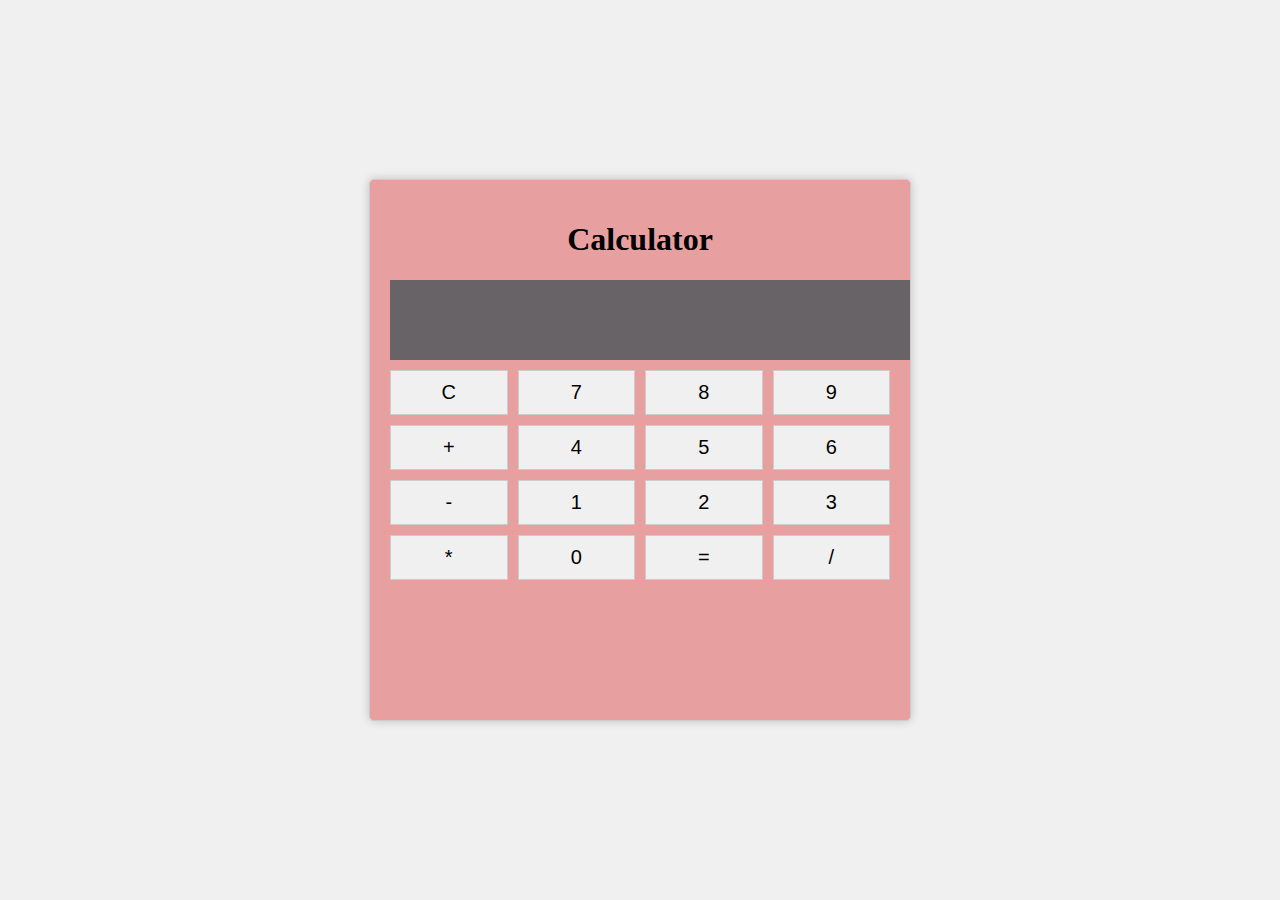
<file: Leve1Task3_CALCULATOR/index.html>
<!DOCTYPE html>
<html lang="en">
  <head>
    <meta charset="UTF-8" />
    <meta name="viewport" content="width=device-width, initial-scale=1.0" />
    <title>Calculator</title>
    <link rel="stylesheet" href="Style.css" />
  </head>
  <body>
    <div class="calculator">
      <h1>Calculator</h1>
      <input type="text" id="display" readonly />
      <div class="buttons">
        <button onclick="clearDisplay()">C</button>
        <button onclick="appendToDisplay('7')">7</button>
        <button onclick="appendToDisplay('8')">8</button>
        <button onclick="appendToDisplay('9')">9</button>
        <button onclick="appendToDisplay('+')">+</button>
        <button onclick="appendToDisplay('4')">4</button>
        <button onclick="appendToDisplay('5')">5</button>
        <button onclick="appendToDisplay('6')">6</button>
        <button onclick="appendToDisplay('-')">-</button>
        <button onclick="appendToDisplay('1')">1</button>
        <button onclick="appendToDisplay('2')">2</button>
        <button onclick="appendToDisplay('3')">3</button>
        <button onclick="appendToDisplay('*')">*</button>
        <button onclick="appendToDisplay('0')">0</button>
        <button onclick="calculateResult()">=</button>
        <button onclick="appendToDisplay('/')">/</button>
      </div>
    </div>
    <script src="index.js"></script>
  </body>
</html>
</file>
<file: Leve1Task3_CALCULATOR/Style.css>
body {
  display: flex;
  justify-content: center;
  align-items: center;
  height: 100vh;
  margin: 0;
  background-color: #f0f0f0;
}

.calculator {
  background-color: #e89f9f;
  border: 1px solid #ccc;
  box-shadow: 0 0 10px rgba(0, 0, 0, 0.2);
  width: 500px;
  height: 500px;
  text-align: center;
  padding: 20px;
  border-radius: 5px;
}

#display {
  width: 100%;
  height: 60px;
  padding: 10px;
  margin-bottom: 10px;
  font-size: 24px;
  border: none;
  outline: none;
  background-color: rgb(103, 99, 102);
}

.buttons {
  display: grid;
  grid-template-columns: repeat(4, 1fr);
  gap: 10px;
}

button {
  font-size: 20px;
  padding: 10px;
  background-color: #f0f0f0;
  border: 1px solid #ccc;
  cursor: pointer;
}

button:hover {
  background-color: #ccc;
}
</file>
